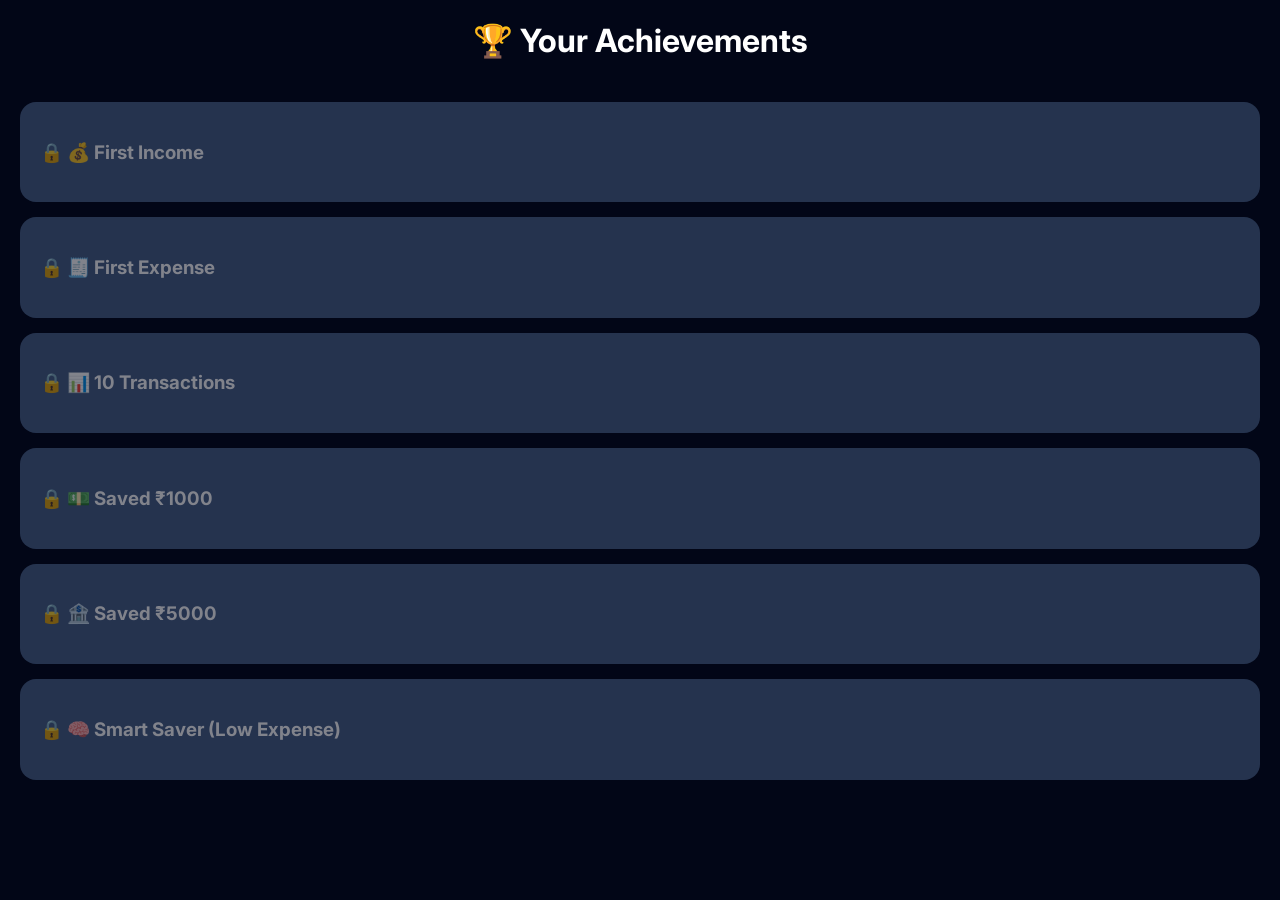
<file: achievements.html>
<!DOCTYPE html>
<html lang="en">
<head>
<meta charset="UTF-8">
<title> Achievements</title>

<link href="https://fonts.googleapis.com/css2?family=Inter:wght@400;600&display=swap" rel="stylesheet">

<style>
body {
  margin: 0;
  font-family: 'Inter', sans-serif;
  background: #020617;
  color: white;
}

.container {
  padding: 20px;
}

.card {
  background: #486086;
  padding: 20px;
  border-radius: 16px;
  margin-bottom: 15px;
}

h1 {
  text-align: center;
}

.achieved {
  border-left: 5px solid lime;
}

.locked {
  opacity: 0.5;
}
</style>
</head>

<body>

<h1>🏆 Your Achievements</h1>

<div class="container" id="achievementsList"></div>

<script>
let transactions = JSON.parse(localStorage.getItem("transactions")) || [];

function loadAchievements() {
  let income = 0, expense = 0;

  transactions.forEach(t => {
    if (t.type === "income") income += t.amount;
    else expense += t.amount;
  });

  let balance = income - expense;

  let achievements = [
    {
      title: "💰 First Income",
      condition: income > 0
    },
    {
      title: "🧾 First Expense",
      condition: expense > 0
    },
    {
      title: "📊 10 Transactions",
      condition: transactions.length >= 10
    },
    {
      title: "💵 Saved ₹1000",
      condition: balance >= 1000
    },
    {
      title: "🏦 Saved ₹5000",
      condition: balance >= 5000
    },
    {
      title: "🧠 Smart Saver (Low Expense)",
      condition: income > 0 && expense < income * 0.5
    }
  ];

  let div = document.getElementById("achievementsList");
  div.innerHTML = "";

  achievements.forEach(a => {
    let status = a.condition ? "achieved" : "locked";

let icon = a.condition ? "✅" : "🔒";
let text = a.condition ? "Unlocked" : "Locked";
    div.innerHTML += `
      <div class="card ${status}">
        <h3>${icon} ${a.title}</h3>
      </div>
    `;
  });
}

loadAchievements();
</script>

</body>
</html>
</file>
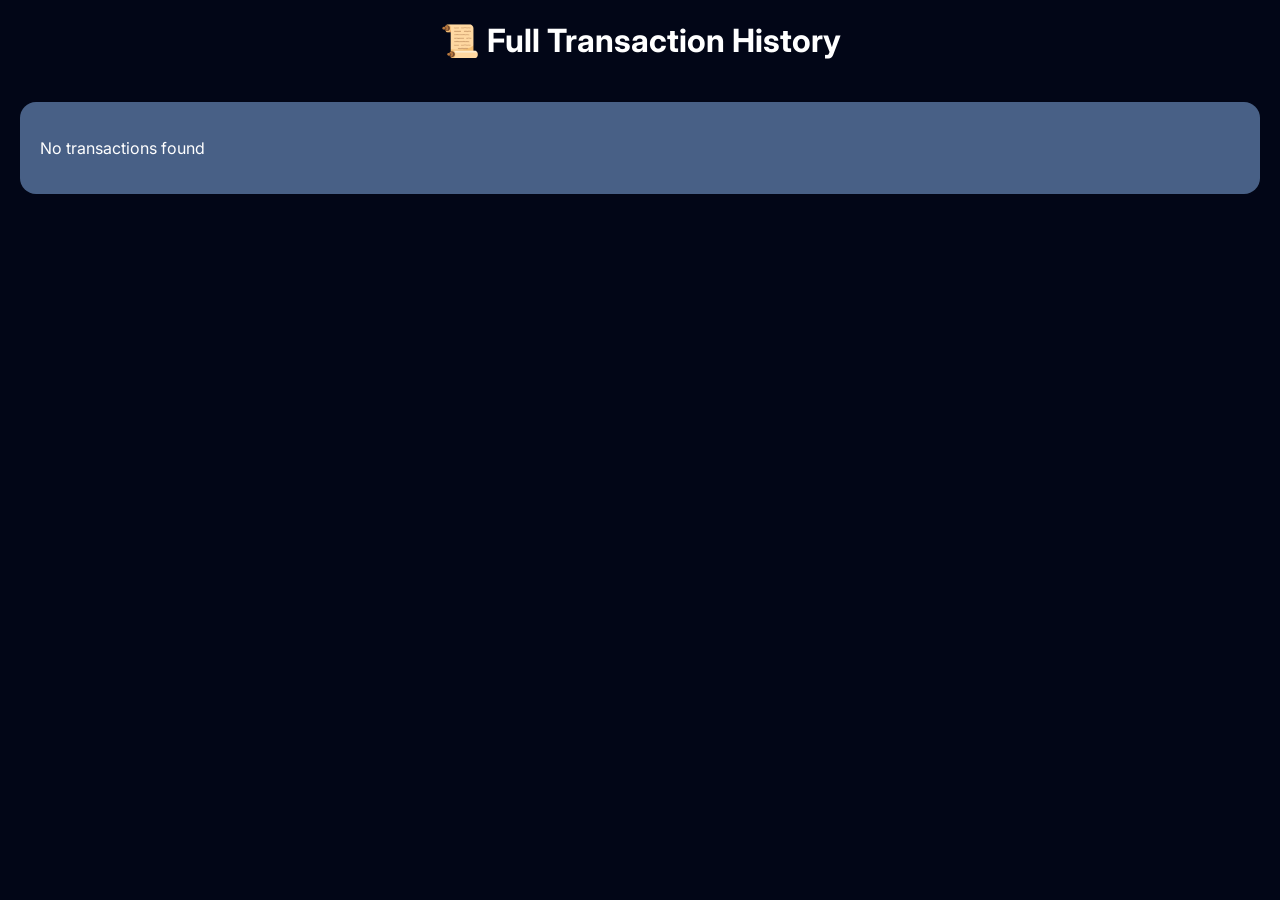
<file: history.html>
<!DOCTYPE html>
<html lang="en">
<head>
<meta charset="UTF-8">
<title>Full History</title>

<link href="https://fonts.googleapis.com/css2?family=Inter:wght@400;600&display=swap" rel="stylesheet">

<style>
body {
  margin: 0;
  font-family: 'Inter', sans-serif;
  background: #020617;
  color: white;
}

.container {
  padding: 20px;
}

.card {
  background: #486086;
  padding: 20px;
  border-radius: 16px;
}

h1 {
  text-align: center;
}

.item {
  padding: 10px;
  margin-top: 10px;
  border-radius: 10px;
}

.income { background: rgba(0,255,0,0.2); }
.expense { background: rgba(255,0,0,0.2); }

button {
  margin-top: 10px;
  padding: 8px;
  border: none;
  border-radius: 8px;
  cursor: pointer;
  background: cyan;
}
</style>
</head>

<body>

<h1>📜 Full Transaction History</h1>

<div class="container">
  <div class="card">
    <div id="fullHistory"></div>
  </div>
</div>

<script>
let transactions = JSON.parse(localStorage.getItem("transactions")) || [];

function loadHistory() {
  let div = document.getElementById("fullHistory");

  if (transactions.length === 0) {
    div.innerHTML = "<p>No transactions found</p>";
    return;
  }

  div.innerHTML = "";

  transactions.forEach((t, index) => {
    let typeClass = t.type === "income" ? "income" : "expense";

    div.innerHTML += `
      <div class="item ${typeClass}">
        <b>${t.date}</b> - ${t.desc} ₹${t.amount} (${t.category})
        <br>
        <button onclick="deleteTransaction(${index})">Delete</button>
      </div>
    `;
  });
}

function deleteTransaction(index) {
  transactions.splice(index, 1);
  localStorage.setItem("transactions", JSON.stringify(transactions));
  loadHistory();
}

loadHistory();
</script>

</body>
</html>
</file>
